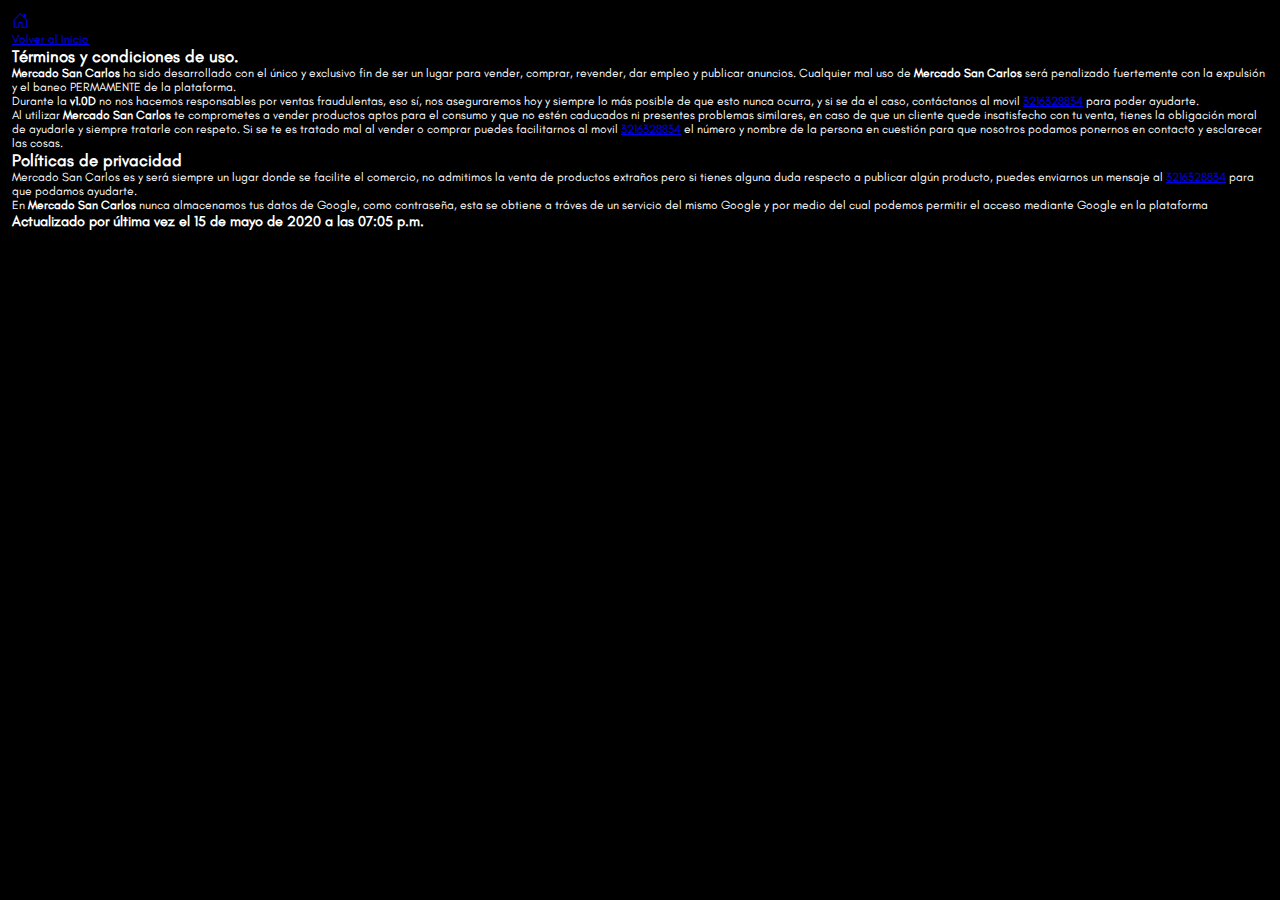
<file: v1.1/terminos-y-condiciones.html>
<!DOCTYPE html>
<html lang="es">
<head>
	<!-- Global site tag (gtag.js) - Google Analytics -->
	<script async src="https://www.googletagmanager.com/gtag/js?id=G-CLHFNDJSKY"></script>
	<script>
	  window.dataLayer = window.dataLayer || [];
	  function gtag(){dataLayer.push(arguments);}
	  gtag('js', new Date());

	  gtag('config', 'G-CLHFNDJSKY');
	</script>

    <meta charset="UTF-8">
    <meta name="viewport" content="width=device-width, initial-scale=1.0">
    <meta http-equiv="X-UA-Compatible" content="ie=edge">
    <title>Términos y condiciones de uso. Mercado San Carlos | Compra y Venta de productos</title>
	
	<link rel="icon" href="assets/images/favicon.ico" /> 
	
	<link rel="stylesheet" href="https://d1zq6pyjrqicyj.cloudfront.net/bnNJetTfdHsQ/YMaJJLGezWbs/bootstrap.css" />
    <link rel="stylesheet" href="assets/css/new-styles.css">
</head>
<body>
	<div id="navigation-menu">
			<a href="index.html"><span id="inicio-button-menu">
				<svg class="bi bi-house-door-fill" width="1.4rem" height="1.4rem" viewBox="0 0 16 16" fill="currentColor" xmlns="http://www.w3.org/2000/svg">
				  <path fill-rule="evenodd" d="M7.646 1.146a.5.5 0 01.708 0l6 6a.5.5 0 01.146.354v7a.5.5 0 01-.5.5H9.5a.5.5 0 01-.5-.5v-4H7v4a.5.5 0 01-.5.5H2a.5.5 0 01-.5-.5v-7a.5.5 0 01.146-.354l6-6zM2.5 7.707V14H6v-4a.5.5 0 01.5-.5h3a.5.5 0 01.5.5v4h3.5V7.707L8 2.207l-5.5 5.5z" clip-rule="evenodd"/>
				  <path fill-rule="evenodd" d="M13 2.5V6l-2-2V2.5a.5.5 0 01.5-.5h1a.5.5 0 01.5.5z" clip-rule="evenodd"/>
				</svg>
				<p>Volver al Inicio</p>
			</span></a>
		</div>
	</div>
	
	<main>
		<h2>Términos y condiciones de uso.</h2>
		
		<p><b>Mercado San Carlos</b> ha sido desarrollado con el único y exclusivo fin de ser un lugar para vender, comprar, 
		revender, dar empleo y publicar anuncios. Cualquier mal uso de <b>Mercado San Carlos</b> será penalizado fuertemente
		con la expulsión y el baneo PERMAMENTE de la plataforma.</p>
		
		<p>Durante la <b>v1.0D</b> no nos hacemos responsables por ventas fraudulentas, eso sí, nos aseguraremos 
		hoy y siempre lo más posible de que esto nunca ocurra, y si se da el caso, contáctanos al movil <a href="https://wa.me/573216328834">3216328834</a> para poder ayudarte.</p>
		
		<p>Al utilizar <b>Mercado San Carlos</b> te comprometes a vender productos aptos para el consumo y que no estén
		caducados ni presentes problemas similares, en caso de que un cliente quede insatisfecho con tu venta, tienes
		la obligación moral de ayudarle y siempre tratarle con respeto. Si se te es tratado mal al vender o comprar
		puedes facilitarnos al movil <a href="https://wa.me/573216328834">3216328834</a> el número y nombre de la persona
		en cuestión para que nosotros podamos ponernos en contacto y esclarecer las cosas.</p>
		
		<h2>Políticas de privacidad</h2>
		
		<p>Mercado San Carlos es y será siempre un lugar donde se facilite el comercio, no admitimos la venta de productos
		extraños pero si tienes alguna duda respecto a publicar algún producto, puedes enviarnos un mensaje al 
		<a href="https://wa.me/573216328834">3216328834</a> para que podamos ayudarte.</p>
		
		<p>En <b>Mercado San Carlos</b> nunca almacenamos tus datos de Google, como contraseña, esta se obtiene a tráves
		de un servicio del mismo Google y por medio del cual podemos permitir el acceso mediante Google en la plataforma</p>
		
		<h3>Actualizado por última vez el 15 de mayo de 2020 a las 07:05 p.m.</h3>
	</main>
</body>
</html>
</file>
<file: v1.1/assets/css/new-styles.css>
@font-face {
	font-family: contentFont;
	src: url("fonts/GlacialIndifference-Regular.otf");
}

* {
	margin: 0;
	font-size: 12px;
}

body {
	margin: 1rem;
	font-size: 14px;
	background: black;
	color: white;
	font-family: contentFont, sans-serif;
}

h1 {
	font-size: 1.6rem;
}

h2 {
	font-size: 1.4rem;
}

h3 {
	font-size: 1.2rem;
}

:root {
	--primary: #8c52ff;
	--primary-hover: #311b5d;
	--google: #ff5757;
	--google-hover: #802b2b;
	--phone: #5271ff;
	--phone-hover: #30418e;
}





/*====================================================================================================================*/

/*
	SOMETHINGS
*/	
	
/* Hide all views */	
#version-movil-only, #welcome-view, #auth-view, #main-view {
	display: none;
}

#message-container {
	background: lightslategray;
    padding: .2rem 1rem;
    box-shadow: inset 0 0 8px 0 rgba(255, 255, 255, .6);
	position: fixed;
	z-index: 999;
	top: 0;
    right: 0;
    left: 0;
	opacity: 0;
	visibility: hidden;
}

/*====================================================================================================================*/





/*====================================================================================================================
														WELCOME VIEW
====================================================================================================================*/

#welcome-view {
	text-align: center;
	background: radial-gradient(var(--primary), black, var(--primary), black, black)
}

#welcome-view #mercado-logo {
	width: 40%;
	margin-bottom: 2rem;
	padding: .8rem;
	border: 2px dashed white;
	border-left: 20px solid white;
	box-shadow: 0 0 20px 4px rgba(0 ,0, 0, .8);
}

#welcome-view #welcome-video {
	width: 100%;
	margin: 1rem 0;
	height: 240px;
	background-color: white;
	box-shadow: 0 0 20px 6px rgba(0 ,0, 0, .8);
}	

#welcome-view button {
	background-color: var(--primary);
	font-weight: bold;
	letter-spacing: .1rem;
	color: white;
	padding: 1rem 2rem;
	font-size: 1.4rem;
	box-shadow: 0 0 20px 4px rgba(0 ,0, 0, .8);
	transition: 3s;
}

#welcome-view button:hover {
	background-color: var(--primary-hover);
	box-shadow: 0 0 10px 4px white;
	transition: 0s;
}

#welcome-view small {
	margin-top: 2rem;
	display: block;
}

/*====================================================================================================================*/




	

/*====================================================================================================================
														AUTH VIEW
====================================================================================================================*/

#auth-view #auth-view-buttons {
	text-align: center;
	padding: 1rem;
}

#auth-view #auth-view-buttons button {
	transition: .2s all;
	color: white;
	font-size: 1.4rem;
	margin-bottom: 1rem;
}

/*	GOOGLE AUTH BUTTON	*/
#auth-view #auth-view-buttons #google-auth {
	background-color: var(--google);
}

#auth-view #auth-view-buttons #google-auth:hover {
	background-color: var(--google-hover);
}

/*	PHONE AUTH	*/
#auth-view #auth-view-buttons #phone-auth-container {
	background: white;
	padding: 1rem;
	box-shadow: inset 0 0 6px rgba(0, 0, 0, .8);
	border: 4px dashed gold;
	color: black;
	text-align: left;
	overflow: hidden;
	margin-bottom: 1rem;
}

#auth-view #auth-view-buttons #phone-auth-container  h2 {
	text-align: center;
}

#auth-view #auth-view-buttons #phone-auth-container #user-phone-input,
#auth-view #auth-view-buttons #phone-auth-container #user-code-input {
	display: block;
	width: 100%;
}

/*Hidding this element for later :p*/
#auth-view #auth-view-buttons #phone-auth-container #user-code-input {
	display: none;
}

#auth-view #auth-view-buttons #phone-auth-container #phone-auth {
	margin-top: 1rem;
	background-color: var(--phone);
	font-size: 1rem;
}

#auth-view #auth-view-buttons #phone-auth-container #phone-auth:hover {
	background-color: var(--phone-hover);
}

#auth-view #auth-view-buttons #phone-auth-container #recaptcha-container * {
	margin: 0;
	padding-right: 2rem;
}

/*	LATER AUTH BUTTON	*/
#auth-view #auth-view-buttons #later-auth {
	color: var(--phone);
	font-size: 1.2rem;
}

#auth-view #auth-view-buttons #later-auth:hover {
	color: var(--phone-hover);
}	

#auth-view p {
	position: absolute;
	bottom: 0;
}

/*====================================================================================================================*/




	
	
	
/*====================================================================================================================
														MAIN VIEW
====================================================================================================================*/

#main-view {
	background: rgba(255, 255, 255, .94);
	min-height: 100vh;
	margin: -1rem;
	padding-bottom: 6rem;
}

/*		HEADER		*/
#main-view header {
	position: sticky;
	top: 0;
	right: 0;
	left: 0;
	text-align: center;
	background: black;
	padding: 1rem 0;
}

#main-view header #mercado-logo {
	width: 26%;
	padding: .8rem;
	border: 2px dashed white;
	border-left: 20px solid white;
	background: radial-gradient(var(--primary), black);
}
	
#main-view main {
	display: grid;
	grid-template-columns: 1fr;
}


/*		POST STYLES		*/
#main-view .postContainer {
	background-color: white;
	color: black;
	margin: 1rem;
	box-shadow: 0 0 4px rgba(0, 0, 0, .6);
	border-radius: 6px;
	border: 1px dashed white;
	overflow: hidden;
}

#main-view .postContainer .postCover {
	background-color: black;
    width: auto;
    height: 300px;
	background-position: center center;
	background-size: contain;
	background-repeat: no-repeat;
}

#main-view .postContainer .postCover .postCategory, 
#main-view .postContainer .postCover .postPrice {
	background: rgba(255, 255, 255, .8);
	padding: .2rem .6rem;
	display: inline-block;
}

#main-view .postContainer .postCover .postPrice {
	background: rgba(43, 199, 24, .6);
    color: white;
    border: 2px dotted gold;
}



#main-view .postContainer .postInfo {
	display: grid;
	grid-template-columns: auto 1fr;
	grid-gap: 1rem;
	padding: 1rem;
	box-shadow: 0 0 8px rgba(0, 0, 0, .6);
}

#main-view .postContainer .postInfo .rightSide h3{
	text-overflow: ellipsis;
    white-space: nowrap;
    overflow: hidden;	
	margin: 0;
	max-width: 66vw;
}

#main-view .postContainer .postInfo .rightSide p.meInteresaButton {
	color: var(--blue);
	display: inline;
}

#main-view .postContainer .postInfo .leftSide .authorPhoto {
	background-color: var(--primary);
	width: 40px;
	height: 40px;
	border-radius: 50%;
	background-image: url('../images/default-user-photo.png');
    background-size: cover;
    background-position: center;
	box-shadow: inset 0 0 8px rgba(0, 0, 0, .6);
}

#main-view .postContainer .postDescriptionContainer {
	text-align: center;
}

#main-view .postContainer .postDescriptionContainer svg {
	margin: .4rem;
}

#main-view .postContainer .postDescriptionContainer .postDescription {
	padding: 0 1rem;
	text-align: left;
	height: 0;
	max-height: 3.4rem;
}

#main-view .postContainer .postDescriptionContainer .postDescription p {
	text-overflow: ellipsis;
    white-space: wrap;
	overflow-wrap: break-word;
}







#main-view .todolistoBtn {
	background-color: var(--primary) !important;
	font-weight: bold;
	letter-spacing: .1rem;
	color: white;
}

#main-view .todolistoBtn:hover {
	background-color: var(--primary-hover);
}


#main-view .whiteBackground {
	color: black;
}

#main-view .sectionHeader {
	border-bottom: 2px solid black;
	text-align: center;
	padding: .4rem 0; 
}

#main-view .sectionHeader h1 {
	margin: 0;
}









/*===========================================	BUSQUEDA SECTION	===========================================*/
#main-view #busqueda-section {
	position: fixed;
	top: 100vh;
	right: 0;
	bottom: 0;
	left: 0;
	background: black;
	transition: .4s all;
	padding: 1rem;
	overflow-y: auto;
	padding-bottom: 6rem;
}


#main-view #busqueda-section #busqueda-input-container {
	display: grid;
	grid-template-columns: 1fr auto;
	align-items: center;
}

#main-view #busqueda-section #busqueda-input-container #busqueda-button {
	background: var(--primary);
	padding: .3rem;
}


#main-view .categoryPosts {
	background: #1b1b1b !important;
	color: white;
}

#main-view .categoryPosts #the-title-container {
	background: white;
	color: black;
	position: sticky;
	top: 0;
}

#main-view #busqueda-section #busqueda-categorias-container {
	margin: 1rem 0;
}

#main-view #busqueda-section #busqueda-categorias-container .categoriasCarousel {
	display: grid;
	grid-template-columns: repeat(6, 1fr);
	grid-gap: .4rem;
	overflow-x: auto;
	text-align: center;
}

#main-view #busqueda-section #busqueda-categorias-container .categoriasCarousel .categoriaContainer {
	background: rgba(255, 255, 255, .2);
	min-width: 8rem;
	padding: .8rem;
	margin-bottom: .4rem;
	border-radius: 6px;
}

#main-view #busqueda-section #busqueda-categorias-container .categoriasCarousel .categoriaContainer:hover {
	background: rgba(255, 255, 255, .4);
}


#main-view #busqueda-section #last-posts-container #last-posts {
	overflow-x: auto;
	display: grid;
	grid-template-columns: repeat(10, 90%);
	grid-gap: 1rem;
}

#main-view #busqueda-section #last-posts-container #last-posts .postContainer {
	margin: 0;
}

#main-view #busqueda-section #last-posts-container #last-posts .postContainer  .postInfo .rightSide h3{
	max-width: 60vw;
}


/*===========================================	MI AREA SECTION	===========================================*/
#main-view #mi-area-section {
	position: fixed;
	top: 100vh;
	right: 0;
	bottom: 0;
	left: 0;
	background: white;
	transition: .4s all;
	overflow: auto;
	padding-bottom: 6rem;
}

/*				MAIN AREA				*/
#main-view #mi-area-section #mi-area-main-section  {
	text-align: center;
	display: grid;
	grid-template-columns: auto 1fr;
	grid-gap: 1rem;
	padding: 1rem 2rem;
    box-shadow: inset 0px 0px 8px 2px #0000007d;
    margin: .4rem .4rem;
}

#main-view #mi-area-section #mi-area-main-section #left-side #user-photo {
	background: var(--primary);
	width: 80px;
	height: 80px;
	border-radius: 50%;
	background-image: url('../images/default-user-photo.png');
    background-size: cover;
    background-position: center;
	box-shadow: inset 0 0 8px black;
}

#main-view #mi-area-section #mi-area-main-section #right-side {
	display: grid;
	align-items: center;
}

#main-view #mi-area-section #mi-area-main-section #right-side  h3 {
	margin: 0;
	text-overflow: ellipsis;
    white-space: nowrap;
    overflow: hidden;
}

#main-view #mi-area-section #mi-area-main-section #right-side  #logout-button {
	color: var(--google);
	text-decoration: underline;
}

/*			USER POSTS			*/
#main-view #mi-area-section #user-posts {
	margin: 0 1rem;
}

#main-view #mi-area-section #user-posts-container {
	display: grid;
	grid-template-columns: 1fr 1fr;
	grid-gap: 1rem;
}

#main-view #mi-area-section #user-posts-container .userPost {
	background-color: #e8e8e8;
	box-shadow: 0 0 4px rgba(0, 0, 0, .6);
}

#main-view #mi-area-section #user-posts-container .userPost .postCover {
	background-color: #c7c7c7;
    width: 100%;
    height: 140px;
	background-position: center;
	background-size: cover;
}

#main-view #mi-area-section #user-posts-container .userPost .postCover small {
	background: var(--phone);
	position: absolute;
	color: white;
	padding: 0 .4rem 0 .6rem;
	border-right: 2px solid white;
	margin-top: .4rem;
	margin-left: -.4rem;
    box-shadow: 3px 4px 4px 0px #000000a6;
}

#main-view #mi-area-section #user-posts-container .userPost .postInfo {
	position: relative;
	padding: .4rem;
}

#main-view #mi-area-section #user-posts-container .userPost .postInfo p {
	text-overflow: ellipsis;
    white-space: nowrap;
    overflow: hidden;	
	margin: 0;
	max-width: 30vw;
}

#main-view #mi-area-section #user-posts-container .userPost .postInfo span {
	position: absolute;
	right: .4rem;
	top: 0;
	padding: 0 .2rem;
}


/*				MODIFY USER				*/
#main-view #the-div #modify-user-container {
	margin: 1rem;
}

#main-view #the-div #modify-user-container #modify-user-photo-container {
	display: grid;
	justify-content: center;
	text-align: center;
}

#main-view #the-div #modify-user-container #modify-user-photo-container #user-photo-placeholder {
	width: 80px;
	height: 80px;
	border-radius: 50%;
	background-size: cover;
	background-position: center;
	background-color: var(--primary);
	margin: 0 auto;
	margin-bottom: .4rem;
	box-shadow: inset 0 0 8px black;
}

#main-view #the-div #modify-user-container p{
	margin-top: -.6rem;
}

#main-view #the-div #modify-user-container input {
	width: 100%;
	margin-bottom: 1rem;
}

#main-view #the-div #modify-user-container .todolistoBtn {
	margin-bottom: 2rem;
}


/*				ADD NEW POST			*/
#main-view #mi-area-section #add-new-post {
	background-color: var(--primary);
	color: white;
	padding: .4rem;
	text-align: center;
	position: absolute;
	right: 0;
	margin: .4rem;
	top: 30vh;
	box-shadow: 0 0 8px rgba(0, 0, 0, .8);
}

#main-view #mi-area-section #add-new-post > * {
	margin: 0;
}

#main-view #mi-area-section #add-new-post:hover {
	background-color: var(--primary-hover);
}


/* add-new-post-form is inside The div */
#main-view #the-div #add-new-post-form-container  {
	margin: 1rem;
}

#main-view #the-div #add-new-post-form-container div {
	margin: 2rem 0;
	padding: 1.4rem .6rem;
}

#main-view #the-div #add-new-post-form-container >:nth-child(2n+0) {
	background: rgba(0, 0, 0, .04);
	padding: .6rem;
}

#main-view #the-div #add-new-post-form-container p {
	display: inline;
}

#main-view #the-div #add-new-post-form-container  input, 
#main-view #the-div #add-new-post-form-container  textarea {
	width: 100%;
	margin: 0;
}

#main-view #the-div #add-new-post-form-container  select {
	//margin-bottom: 1rem;
}

#main-view #the-div #add-new-post-form-container #new-post-cover #product-placeholder-cover {
	width: 100%;
	height: 340px;
	background-size: cover;
	background-position: center;
	background-color: #e8e8e8;
	margin: 0;
}







/*			ME INTERESA DIV			*/
#main-view #me-interesa-div {
    background: white;
	color: black;
	position: fixed;
	top: 100vh;
	right: 0;
	bottom: 0;
	left: 0;
	transition: .4s all;
	z-index: 999;
	text-align: center;
	overflow-x: auto;
	overflow-wrap: break-word;
}

#me-interesa-div #me-interesa-title-container {
	border-bottom: 1px solid black;
	padding: .4rem;
	padding-top: 1rem;
}

#me-interesa-div #me-interesa-title-container * {
	display: inline-block;
	margin: 0 1rem;
}

#main-view #me-interesa-div #me-interesa-content h1 {
	padding-left: 1rem;
}

#main-view #me-interesa-div #me-interesa-content #post-contact-section {
	margin: 1rem 0;
}

#main-view #me-interesa-div #me-interesa-content #post-contact-section #contact-buttons {
	display: grid;
	grid-template-columns: 1fr 1fr;
	padding: 2rem;
}

#main-view #me-interesa-div #me-interesa-content #post-contact-section #contact-buttons  a h3 {
	margin: .4rem 0;
}

#main-view #me-interesa-div #me-interesa-content #post-principal-section {
	text-align: left;
}

#main-view #me-interesa-div #me-interesa-content #post-principal-section #post-cover {
	background-color: black;
    width: auto;
    height: 300px;
	background-position: center center;
	background-size: contain;
	background-repeat: no-repeat;
	text-align: center;
	box-shadow: inset 0 0 4px rgba(0, 0, 0, .8);
}

#main-view #me-interesa-div #me-interesa-content #post-principal-section #post-cover #post-price {
	background: rgba(43, 199, 24, .6);
    color: white;
    border: 2px dotted gold;
	display: inline-block;
	padding: .6rem 1rem;
	border-radius: 0 0 40px 40px;
	box-shadow: 0 4px 0 rgba(0, 0, 0, .8);
}

#main-view #me-interesa-div #me-interesa-content #post-principal-section #post-description {
	padding: 1rem;
}

#main-view #me-interesa-div #me-interesa-content #post-author-section {
	display: grid;
	grid-template-columns: auto 1fr;
	grid-gap: 1rem;
	padding: 1rem;
	text-align: left;
	box-shadow: inset 0 4px 4px rgba(0, 0, 0, .4);
}

#main-view #me-interesa-div #me-interesa-content #post-author-section #left-side #author-photo{
	background-color: var(--primary);
	width: 40px;
	height: 40px;
	border-radius: 50%;
	background-image: url('../images/default-user-photo.png');
    background-size: cover;
    background-position: center;
	box-shadow: inset 0 0 8px rgba(0, 0, 0, .6);
	border: 3px solid gold;
}










/*			THE DIV			*/
#main-view #the-div {
	position: fixed;
	top: 100vh;
	right: 0;
	bottom: 0;
	left: 0;
	background: white;
	transition: .4s all;
	overflow: auto;
}

#main-view #the-div #the-title-container {
	border-bottom: 2px solid black;
	text-align: center;
	padding: .4rem 0;
}

#main-view #the-div #the-title-container #the-button,
#main-view #the-div #the-title-container #the-title {
	display: inline-block;
	margin: 0 1rem;
}










/*		NAVIGATION MENU		*/
#main-view #navigation-menu {
	position: fixed;
	bottom: 0;
	right: 0;
	left: 0;
	background: black;
	padding: .6rem;
	display: grid;
	grid-template-columns: 1fr 1fr 1fr;
	text-align: center;
}

#main-view #navigation-menu  * {
	margin: 0;
}

/*====================================================================================================================*/









/*====================================================================================================================
														MEDIA QUERYS
====================================================================================================================*/
@media (min-width: 992px) {
	#welcome-view, #auth-view, #main-view { display: none !important; }
	
	#version-movil-only { display: block !important; text-align: center; font-size: 4rem; }
}
</file>
